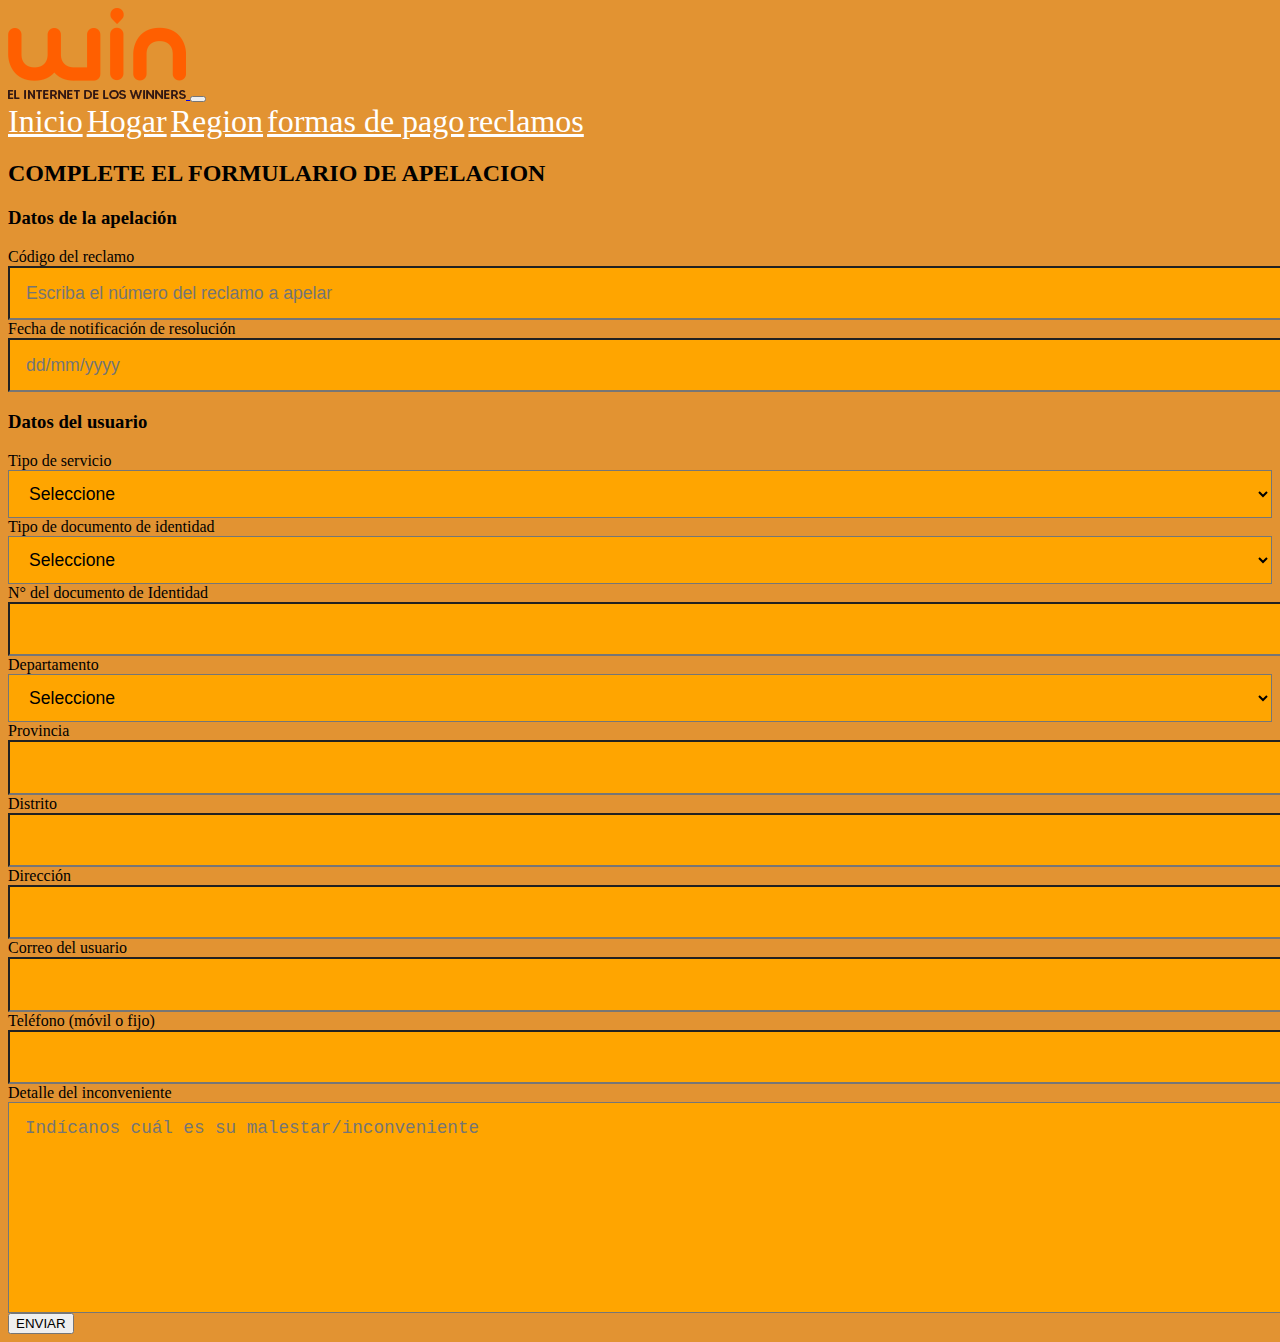
<file: apelacion.html>
<!DOCTYPE html>
<html lang="es">
    <head>
        <meta charset="UTF-8">
        <link rel="icon" type="image7png" sizes="" href="img/iconos/logo.png">
        <meta name="description" content="Curso de HTML - JS - CSS">
        <meta name="viewport" content="width=device-width, initial-scale=1.0">
        <link href="https://cdn.jsdelivr.net/npm/bootstrap@5.2.3/dist/css/bootstrap.min.css" rel="stylesheet" integrity="sha384-rbsA2VBKQhggwzxH7pPCaAqO46MgnOM80zW1RWuH61DGLwZJEdK2Kadq2F9CUG65" crossorigin="anonymous">
        <script src="https://cdn.jsdelivr.net/npm/bootstrap@5.2.3/dist/js/bootstrap.bundle.min.js" integrity="sha384-kenU1KFdBIe4zVF0s0G1M5b4hcpxyD9F7jL+jjXkk+Q2h455rYXK/7HAuoJl+0I4" crossorigin="anonymous"></script>
        <!--CSS del Proyecto-->
        <link rel="stylesheet" type="text/css" href="css/index.css">
    
        <meta http-equiv="X-UA-Compatible" content="IE=edge">
        
        <title>Qejas</title>
    </head>
<body>
    <header class="cabecera">
        
    </header>
    <nav class="navbar navbar-expand-lg navbar-light bg-light">
        <section class="container-fluid bg-dark" >
            <a class="navbar-brand m-0 p-0" href="#">
                <img src="img/logo/logo-oct.png" alt="win internet" class="logo-win">
            </a>
          <a class="navbar-brand" href="Inicio.html"></a>
          <button class="navbar-toggler" type="button" data-bs-toggle="collapse" data-bs-target="#navbarNavAltMarkup" aria-controls="navbarNavAltMarkup" aria-expanded="false" aria-label="Toggle navigation">
            <span class="navbar-toggler-icon"></span>
          </button>
          <section class="collapse navbar-collapse" id="navbarNavAltMarkup">
            <section class="navbar-nav">
              <a class="nav-link active" aria-current="page" href="Inicio.html">Inicio</a>
              <a class="nav-link" href="hogar.html">Hogar</a>
              <a class="nav-link" href="region.html">Region</a>
              <a class="nav-link" href="formadepago.html">formas de pago</a>
              <a class="nav-link" href="reclamos.html">reclamos</a>
            </section>
          </section>
        </section>
      </nav>

      <!----------------------------------------------MAIN---------------------------------------------------------------->
    <main class="container bg-light border border-3 border-success">
        <section class="container">
            <section class="row justify-content-center">
                <section id="form_wraper"  class="step_wraper col-md-8">
                    <h2 class="text-center mb-4">COMPLETE EL FORMULARIO DE APELACION</h2>
                    <form class="row" id="relamacionesForm">
                        
                        <section  class="col-12 hidden-element data-type-apelacion">
                            <h3 class="bold text-normal mt-4 mb-3">Datos de la apelación</h3>
                        </section>
                        <section class="hidden-element data-type-apelacion   col-md-6">
                            <label>Código del reclamo</label>
                            <input type="text" placeholder="Escriba el número del reclamo a apelar" maxlength="50"
                                class="form-control" name="claim_number">
                        </section>
                        <section class="hidden-element data-type-apelacion   col-md-6">
                            <label>Fecha de notificación de resolución</label>
                            <input type="text" placeholder="dd/mm/yyyy" maxlength="10" class="form-control"
                                name="resolution_date">
                        </section>
                        <section class="col-12">
                            <h3 class="bold text-normal mb-3">Datos del usuario</h3>
                        </section>
                        <section  class="hidden-element data-type-reclamo data-type-queja data-type-apelacion   col-md-6">
                            <label>Tipo de servicio</label>
                            <select class="form-control" name="user_type">
                                <option value="" selected="" disabled="">Seleccione</option>
                                <option value="residencial">Residencial</option>
                                <option value="empresa">Empresa</option>
                            </select>
                        </section>
                        <section  class="col-6 hidden-element data-type-reclamo data-type-queja data-type-apelacion"></section>

                        <section class="  col-md-6">
                            <label>Tipo de documento de identidad</label>
                            <select class="form-control" name="document_type">
                                <option value="" selected="" disabled="">Seleccione</option>
                                <option value="ce">Carné de extranjería (CE)</option>
                                <option value="dni">Documento Nacional de Identidad (DNI)</option>
                                <option value="ruc">Registro Único de Contribuyentes (RUC)</option>
                                <option value="pasaporte">Pasaporte</option>
                            </select>
                        </section>

                        <section class="  col-md-6">
                            <label for="dni">N° del documento de Identidad</label>
                            <input type="text" class="form-control" name="document_number" maxlength="15">
                        </section>

                        <section class="  col-md-6">
                            <label>Departamento</label>
                            <select class="form-control" id="departments" name="departmento">
                                <option value="">Seleccione</option>
                                                                    <option value="2">Ancash</option>
                                                                    <option value="7">Callao</option>
                                                                    <option value="13">La Libertad</option>
                                                                    <option value="14">Lambayeque</option>
                                                                    <option value="15">Lima</option>
                                                                    <option value="20">Piura</option>
                                                            </select>
                        </section>
                        <section class="  col-md-6">
                            <label>Provincia</label>
                                <input type="text" class="form-control" name="provincia">
                            </select>
                        </section>

                        <section class="  col-md-6">
                            <label>Distrito</label>
                            <input type="text" class="form-control" name="districto">
                                
                            </select>
                        </section>

                        <section class="  col-md-12">
                            <label>Dirección</label>
                            <input type="text" class="form-control" name="direccion">
                        </section>

                        <section class="  col-md-6">
                            <label>Correo del usuario</label>
                            <input type="email" class="form-control" name="email" maxlength="100">
                        </section>

                        <section class=" col-md-6">
                            <label>Teléfono (móvil o fijo)</label>
                            <input type="text" class="form-control" name="phone" maxlength="9">
                        </section>

    
                        <section  class="hidden-element data-type-reclamo data-type-queja data-category-atencion data-category-producto   col-md-12">
                            <section class=" textarea col-md-12">
                                <label>Detalle del inconveniente  </label>
                                <textarea name="detail" rows="7" maxlength="5000" class="form-control" placeholder="Indícanos cuál es su malestar/inconveniente"></textarea>
                            </section>
                        </section>
                        <section class="  text-center col-md-12">
                            <input type="hidden" name="category" value="servicio">
                            <input type="hidden" name="type" value="reclamo">
                            <button id="enviar" type="button" class="m-4 bg-primary px-5 ">ENVIAR</button>
                        </section>   
                    </form>
                </section>
            </section>
        </section>
    </main>
    <footer></footer>
</body>
</html>
</file>
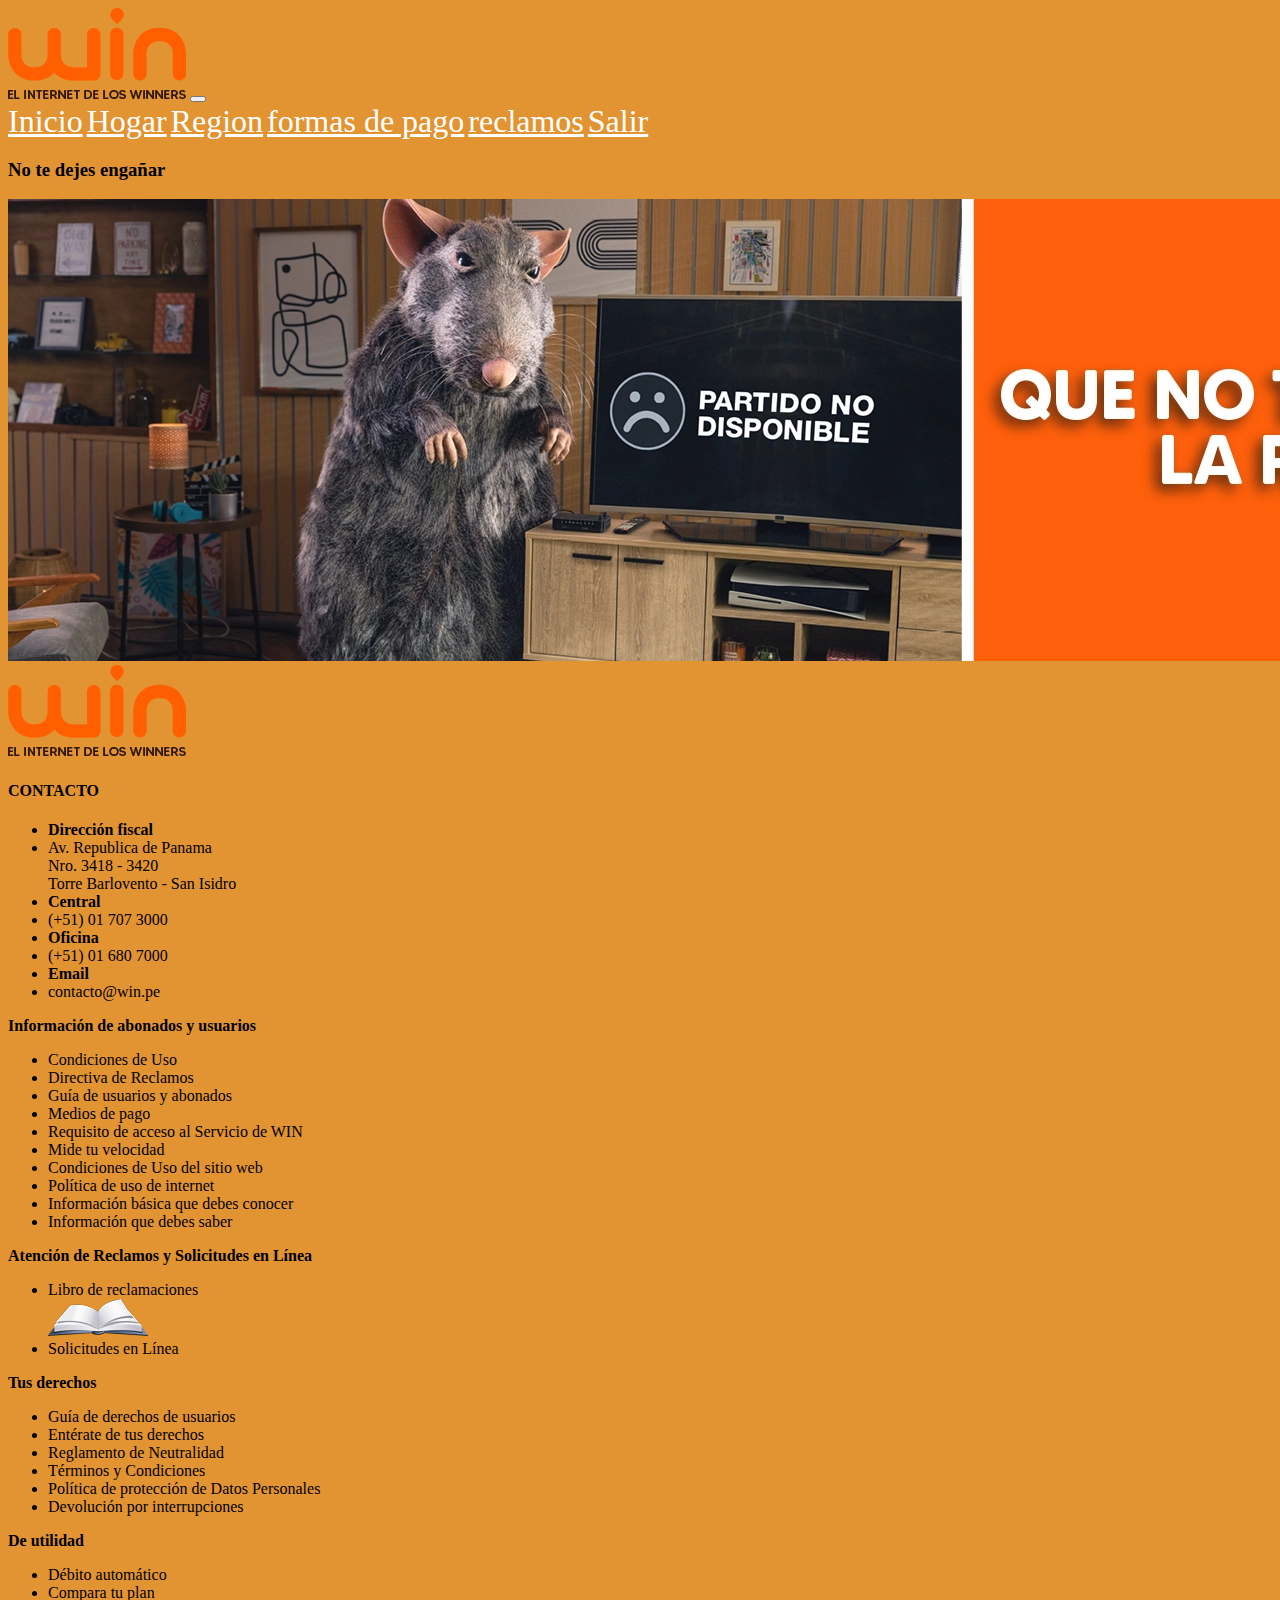
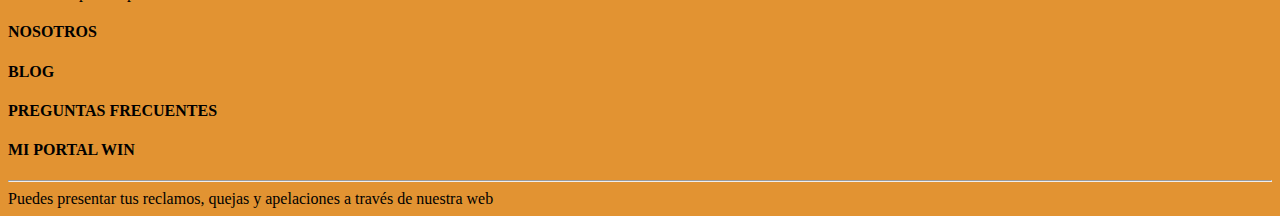
<file: Inicio.html>
<!DOCTYPE html>
<html lang="es">
    <head>
        <meta charset="UTF-8">
        <link rel="icon" type="image7png" sizes="" href="img/iconos/logo.png">
        <meta name="description" content="Curso de HTML - JS - CSS">
        <meta name="viewport" content="width=device-width, initial-scale=1.0">
        <link href="https://cdn.jsdelivr.net/npm/bootstrap@5.2.3/dist/css/bootstrap.min.css" rel="stylesheet" integrity="sha384-rbsA2VBKQhggwzxH7pPCaAqO46MgnOM80zW1RWuH61DGLwZJEdK2Kadq2F9CUG65" crossorigin="anonymous">
        <script src="https://cdn.jsdelivr.net/npm/bootstrap@5.2.3/dist/js/bootstrap.bundle.min.js" integrity="sha384-kenU1KFdBIe4zVF0s0G1M5b4hcpxyD9F7jL+jjXkk+Q2h455rYXK/7HAuoJl+0I4" crossorigin="anonymous"></script>
        <!--CSS del Proyecto-->
        <link rel="stylesheet" type="text/css" href="css/index.css">
    
        <meta http-equiv="X-UA-Compatible" content="IE=edge">
        
        <title>Inicio</title>
    </head>
<body>
    <header class="cabecera">
        
    </header>
    <nav class="navbar navbar-expand-lg navbar-light bg-warning">
        <section class="container-fluid">
            <a class="navbar-brand m-0 p-0">
                <img src="img/logo/logo-oct.png" alt="win internet" class="logo-win">
            </a>
          <a class="navbar-brand" href="Inicio.html"></a>
          <button class="navbar-toggler" type="button" data-bs-toggle="collapse" data-bs-target="#navbarNavAltMarkup" aria-controls="navbarNavAltMarkup" aria-expanded="false" aria-label="Toggle navigation">
            <span class="navbar-toggler-icon"></span>
          </button>
          <section class="collapse navbar-collapse" id="navbarNavAltMarkup">
            <section class="navbar-nav">
              <a class="nav-link" aria-current="page" href="Inicio.html">Inicio</a>
              <a class="nav-link" href="Inicio.html" disable>Hogar</a>
              <a class="nav-link" href="Inicio.html">Region</a>
              <a class="nav-link" href="Inicio.html">formas de pago</a>
              <a class="nav-link" href="reclamos.html">reclamos</a>
              <a class="text-end nav-link" href="index.html" >Salir</a>
              
              
            </section>
          </section>
        </section>
      </nav>
    <main class="container ">
      <section id="service_types_wraper" class="step_wraper col-md-10">
        <h3 class="text-center text-orange text-medium bold mb-4">No te dejes engañar</h3>

        <section class="row d-flex d-xs-block mb-5">
            
            <section class="col-12">
                <section data-type="apelacion" class="shadow-lg h-100 action-choose-type action-filter-problems br-10 p-3 cursor-pointer">
                    <section class="d-flex align-items-center justify-content-center mb-4">
                        <img src="img/galeria/banner-nuevo.png" alt="">
                    </section>
                    
                    </ul>
                </section>
            </section>
        </section>
    </section>
    </main>
    <!------------------------------------------------------FOOTER---------------------------------------------------------------------------------->
    <footer class="bg-secondary ">
      <section class="container white ">
          <section class="row">
              <section class="col-sm-12 col-md-2 col-lg-3 text-center">
                  <img class="win img-responsive" src="img/logo/logo-oct.png" >
              </section>
              <section class=" text-light col-sm-12 col-md-10 col-lg-9">
                  <section class="row row_foot">
                      <section class="col-md-3 col-sm-6">
                          <h4>CONTACTO</h4>
                          <ul>
                              <li><strong>Dirección fiscal</strong></li>
                              <li>Av. Republica de Panama <br> Nro. 3418 - 3420 <br> Torre Barlovento - San Isidro
                              </li>
                              <li><strong>Central</strong></li>
                              <li><a >(+51) 01 707 3000</a></li>
                              <li><strong>Oficina</strong></li>
                              <li><a >(+51) 01 680 7000 </a></li>
                              <li><strong>Email</strong></li>
                              <li><a >contacto@win.pe</a></li>
                          </ul>
                      </section>
  
                      <section class=" text-light col-md-3 col-sm-6">
                          <a ><strong>Información de abonados y usuarios</strong></a>
                          <ul class="ul_with">
                              <li><a target="_blank" rel="noindex nofollow" >Condiciones de Uso</a></li>
                              <li><a target="_blank" rel="noindex nofollow" >Directiva de Reclamos</a></li>
                              <li><a rel="noindex nofollow" >Guía de usuarios y abonados</a></li>
                              <li><a target="_blank" rel="noindex nofollow" >Medios de pago</a>
                              </li>
                              <li><a target="_blank" rel="noindex nofollow">Requisito de
                                      acceso al Servicio de WIN</a></li>
                              <li><a >Mide tu velocidad</a></li>
                              <li><a target="_blank" rel="noindex nofollow" >Condiciones de Uso del sitio web</a></li>
                              <li><a target="_blank" rel="noindex nofollow" >Política de uso de internet
                                  </a></li>
                              <li><a target="_blank" rel="noindex nofollow" >Información básica que debes conocer
                                  </a></li>
                              <li><a target="_blank" rel="noindex nofollow" >Información que debes saber
                                  </a></li>
  
                          </ul>
  
                          <strong>Atención de Reclamos y Solicitudes en Línea</strong>
                          <ul class="ul_with">
                              
                              <li class="mb-2">
                                  <a >
                                      <section>Libro de reclamaciones</section>
                                      <img src="img/iconos/libro-reclamaciones.png" alt="libro reclamaciones">
                                  </a>
                              </li>
                              <li><a rel="noindex nofollow" >Solicitudes en Línea</a></li>
                          </ul>
                      </section>
                      <section class="text-light col-md-3 col-sm-6">
  
                          <a ><strong>Tus derechos</strong></a>
                          <ul class="ul_with">
                              <li><a target="_blank" rel="noindex nofollow" >Guía de derechos de usuarios</a></li>
                              <li><a target="_blank" rel="noindex nofollow" >Entérate de tus derechos</a></li>
                              <li><a rel="noindex nofollow" >Reglamento de Neutralidad</a></li>
                              <li><a target="_blank" rel="noindex nofollow">Términos y Condiciones</a>
                              </li>
                              <li><a target="_blank" rel="noindex nofollow" >Política de protección de Datos Personales</a></li>
                              <li><a target="_blank" rel="noindex nofollow" >Devolución por interrupciones</a></li>
                          </ul>
  
                      </section>
                      <section class="col-md-3 col-sm-6">
                          <strong>De utilidad</strong>
                          <ul class="ul_with">
                              <li><a rel="noindex nofollow" >Débito automático</a>
                              </li>
                              <li><a target="_blank" rel="noindex nofollow" >Compara tu  plan</a></li>
                          </ul>
  
                          <h4><a >NOSOTROS</a></h4>
                          <h4><a >BLOG</a></h4>
                          <h4><a >PREGUNTAS FRECUENTES</a></h4>
                          <h4><a rel="noindex nofollow" target="_blank" >MI PORTAL WIN</a></h4>

                          
                      </section>
                  </section>
              </section>
  
          </section>
          <hr>
          <section class="mt-4 text-center text-normal">
              Puedes presentar tus <a class="bold">reclamos, quejas y apelaciones</a> a través de nuestra web
          </section>
      </section>
  </footer>
</body>
</html>
</file>
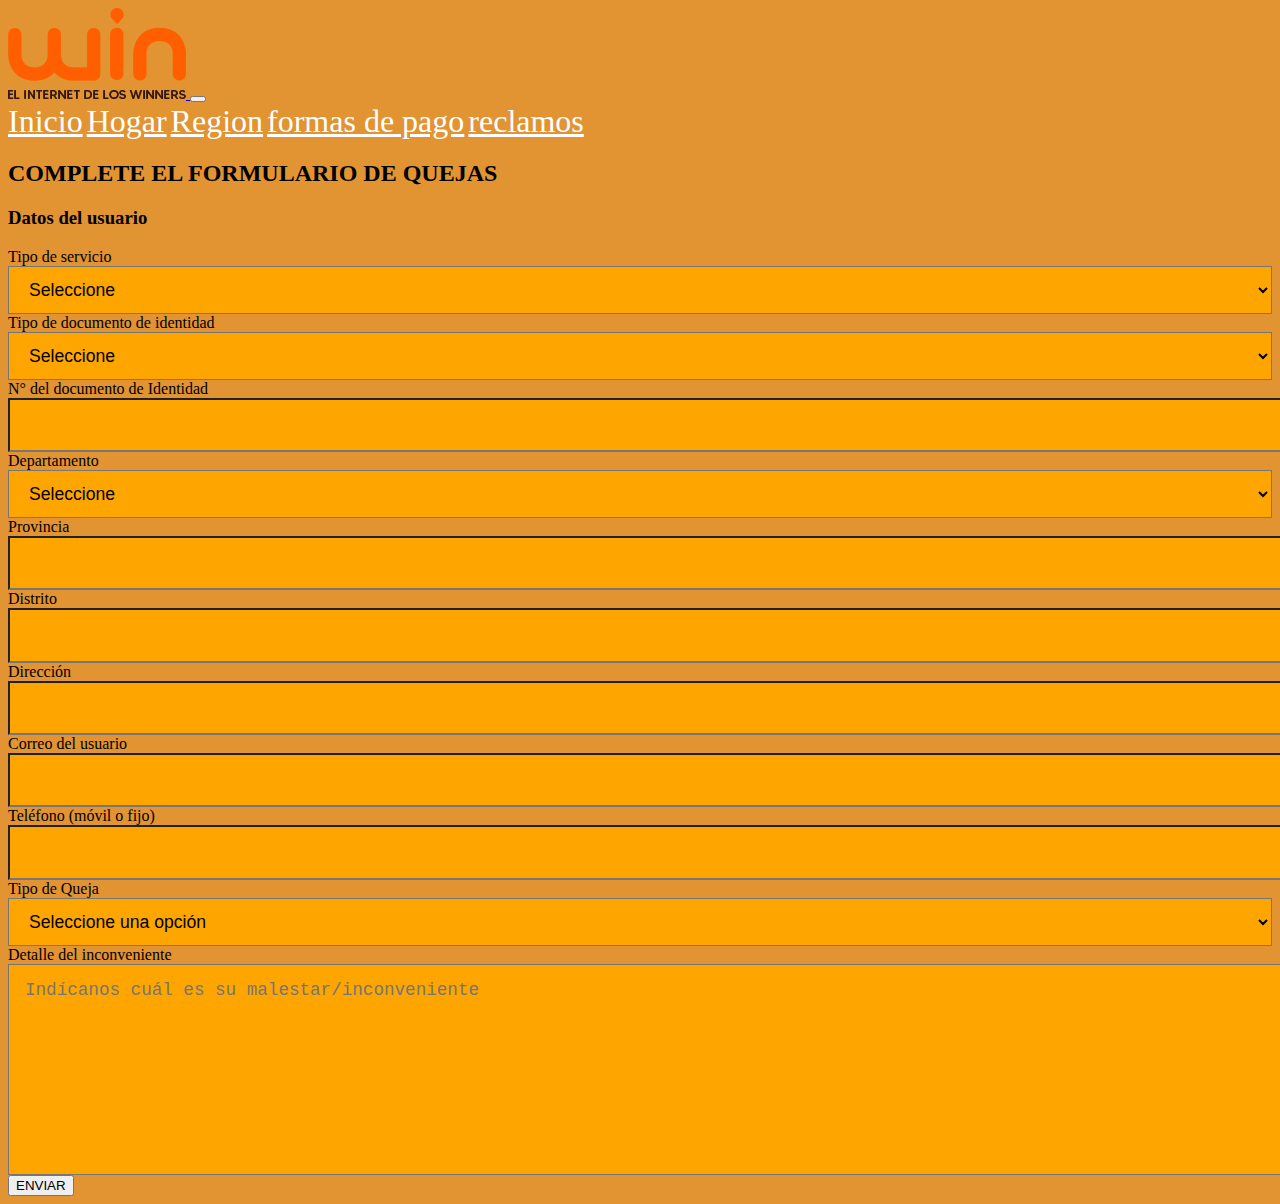
<file: queja.html>
<!DOCTYPE html>
<html lang="es">
    <head>
        <meta charset="UTF-8">
        <link rel="icon" type="image7png" sizes="" href="img/iconos/logo.png">
        <meta name="description" content="Curso de HTML - JS - CSS">
        <meta name="viewport" content="width=device-width, initial-scale=1.0">
        <link href="https://cdn.jsdelivr.net/npm/bootstrap@5.2.3/dist/css/bootstrap.min.css" rel="stylesheet" integrity="sha384-rbsA2VBKQhggwzxH7pPCaAqO46MgnOM80zW1RWuH61DGLwZJEdK2Kadq2F9CUG65" crossorigin="anonymous">
        <script src="https://cdn.jsdelivr.net/npm/bootstrap@5.2.3/dist/js/bootstrap.bundle.min.js" integrity="sha384-kenU1KFdBIe4zVF0s0G1M5b4hcpxyD9F7jL+jjXkk+Q2h455rYXK/7HAuoJl+0I4" crossorigin="anonymous"></script>
        <!--CSS del Proyecto-->
        <link rel="stylesheet" type="text/css" href="css/index.css">
    
        <meta http-equiv="X-UA-Compatible" content="IE=edge">
        
        <title>Qejas</title>
    </head>
<body>
    <header class="cabecera">
        
    </header>
    <nav class="navbar navbar-expand-lg navbar-light bg-light">
        <section class="container-fluid bg-dark" >
            <a class="navbar-brand m-0 p-0" href="#">
                <img src="img/logo/logo-oct.png" alt="win internet" class="logo-win">
            </a>
          <a class="navbar-brand" href="Inicio.html"></a>
          <button class="navbar-toggler" type="button" data-bs-toggle="collapse" data-bs-target="#navbarNavAltMarkup" aria-controls="navbarNavAltMarkup" aria-expanded="false" aria-label="Toggle navigation">
            <span class="navbar-toggler-icon"></span>
          </button>
          <section class="collapse navbar-collapse" id="navbarNavAltMarkup">
            <section class="navbar-nav">
              <a class="nav-link active" aria-current="page" href="Inicio.html">Inicio</a>
              <a class="nav-link" href="hogar.html">Hogar</a>
              <a class="nav-link" href="region.html">Region</a>
              <a class="nav-link" href="formadepago.html">formas de pago</a>
              <a class="nav-link" href="reclamos.html">reclamos</a>
            </section>
          </section>
        </section>
      </nav>

      <!----------------------------------------------MAIN---------------------------------------------------------------->
    <main class="container bg-light border border-3 border-success">
        <section class="container">
            <section class="row justify-content-center">
                

                <section id="service_types_wraper" class="step_wraper col-md-10" style="display: none;">
                    <h3 class="text-center text-orange text-medium bold mb-4">SELECCIONA EL TEMA ASOCIADO Y REGÍSTRALO</h3>
                    <section class="row d-flex d-xs-block mb-5">
                    </section>
                </section>

                <section id="form_wraper"  class="step_wraper col-md-8">
                    <h2 class="text-center mb-4">COMPLETE EL FORMULARIO DE QUEJAS</h2>
                    <form class="row" id="relamacionesForm">

                        <section class="col-12">
                            <h3 class="bold text-normal mb-3">Datos del usuario</h3>
                        </section>

                        <section  class="hidden-element data-type-reclamo data-type-queja data-type-apelacion   col-md-6">
                            <label>Tipo de servicio</label>
                            <select class="form-control" name="user_type">
                                <option value="" selected="" disabled="">Seleccione</option>
                                <option value="residencial">Residencial</option>
                                <option value="empresa">Empresa</option>
                            </select>
                        </section>
                        <section  class="col-6 hidden-element data-type-reclamo data-type-queja data-type-apelacion"></section>

                        <section class="  col-md-6">
                            <label>Tipo de documento de identidad</label>
                            <select class="form-control" name="document_type">
                                <option value="" selected="" disabled="">Seleccione</option>
                                <option value="ce">Carné de extranjería (CE)</option>
                                <option value="dni">Documento Nacional de Identidad (DNI)</option>
                                <option value="ruc">Registro Único de Contribuyentes (RUC)</option>
                                <option value="pasaporte">Pasaporte</option>
                            </select>
                        </section>

                        <section class="  col-md-6">
                            <label for="dni">N° del documento de Identidad</label>
                            <input type="text" class="form-control" name="document_number" maxlength="15">
                        </section>

                        <section class="  col-md-6">
                            <label>Departamento</label>
                            <select class="form-control" id="departments" name="departmento">
                                <option value="">Seleccione</option>
                                                                    <option value="2">Ancash</option>
                                                                    <option value="7">Callao</option>
                                                                    <option value="13">La Libertad</option>
                                                                    <option value="14">Lambayeque</option>
                                                                    <option value="15">Lima</option>
                                                                    <option value="20">Piura</option>
                                                            </select>
                        </section>
                        <section class="  col-md-6">
                            <label>Provincia</label>
                                <input type="text" class="form-control" name="provincia">
                            </select>
                        </section>

                        <section class="  col-md-6">
                            <label>Distrito</label>
                            <input type="text" class="form-control" name="districto">
                                
                            </select>
                        </section>

                        <section class="  col-md-12">
                            <label>Dirección</label>
                            <input type="text" class="form-control" name="direccion">
                        </section>

                        <section class="  col-md-6">
                            <label>Correo del usuario</label>
                            <input type="email" class="form-control" name="email" maxlength="100">
                        </section>

                        <section class=" col-md-6">
                            <label>Teléfono (móvil o fijo)</label>
                            <input type="text" class="form-control" name="phone" maxlength="9">
                        </section>

    
                        <section  class="hidden-element data-type-reclamo data-type-queja data-category-atencion data-category-producto   col-md-12">
                            <label>Tipo de Queja</label>
                            <select name="problem" class="form-control">
                                <option selected="" disabled="" value="" style="display: none;">Seleccione una opción</option>
                                <option value="75" data-type="2" >No llegó respuesta</option>
                                <option value="76" data-type="2" >Negativa de recibir reclamo o recurso de apelación/queja</option>
                                <option value="77" data-type="2">Requerimiento de pago con reclamo en curso</option>
                                <option value="78" data-type="2">Suspensión servicio con reclamo en curso</option>
                                <option value="79" data-type="2">Otros defectos en la tramitación de la queja</option>
                                <option value="80" data-type="2">Demora en aplicar la resolución ya emitida</option>
                                <option value="81" data-type="2">Negativa en entregar número de identificación del reclamo o
                                    recurso de apelación/queja</option>
                            </select>
                            <section class=" textarea col-md-12">
                                <label>Detalle del inconveniente  </label>
                                <textarea name="detail" rows="7" maxlength="5000" class="form-control" placeholder="Indícanos cuál es su malestar/inconveniente"></textarea>
                            </section>
                        </section>
                        <section class="  text-center col-md-12">
                            <input type="hidden" name="category" value="servicio">
                            <input type="hidden" name="type" value="reclamo">
                            <button id="enviar" type="button" class="m-4 bg-primary px-5 ">ENVIAR</button>
                        </section>   
                    </form>
                </section>
            </section>
        </section>
    </main>
    <footer></footer>
</body>
</html>
</file>
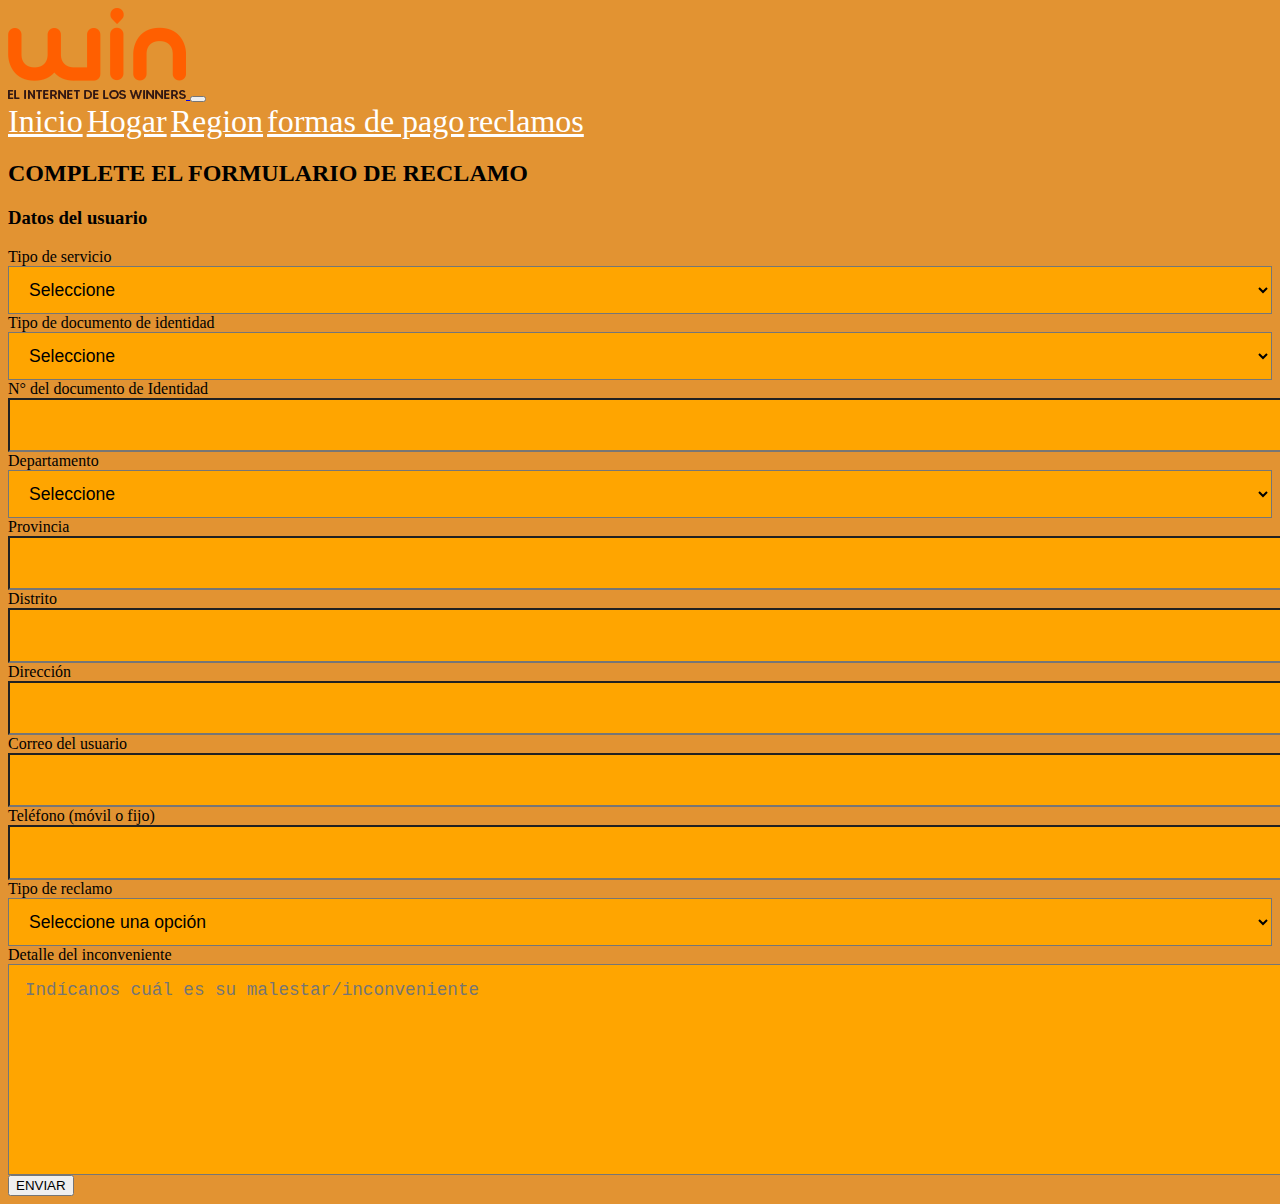
<file: reclamo.html>
<!DOCTYPE html>
<html lang="es">
    <head>
        <meta charset="UTF-8">
        <link rel="icon" type="image7png" sizes="" href="img/iconos/logo.png">
        <meta name="description" content="Curso de HTML - JS - CSS">
        <meta name="viewport" content="width=device-width, initial-scale=1.0">
        <link href="https://cdn.jsdelivr.net/npm/bootstrap@5.2.3/dist/css/bootstrap.min.css" rel="stylesheet" integrity="sha384-rbsA2VBKQhggwzxH7pPCaAqO46MgnOM80zW1RWuH61DGLwZJEdK2Kadq2F9CUG65" crossorigin="anonymous">
        <script src="https://cdn.jsdelivr.net/npm/bootstrap@5.2.3/dist/js/bootstrap.bundle.min.js" integrity="sha384-kenU1KFdBIe4zVF0s0G1M5b4hcpxyD9F7jL+jjXkk+Q2h455rYXK/7HAuoJl+0I4" crossorigin="anonymous"></script>
        <!--CSS del Proyecto-->
        <link rel="stylesheet" type="text/css" href="css/index.css">
    
        <meta http-equiv="X-UA-Compatible" content="IE=edge">
        
        <title>Qejas</title>
    </head>
<body>
    <header class="cabecera">
        
    </header>
    <nav class="navbar navbar-expand-lg navbar-light bg-light">
        <section class="container-fluid bg-dark" >
            <a class="navbar-brand m-0 p-0" href="#">
                <img src="img/logo/logo-oct.png" alt="win internet" class="logo-win">
            </a>
          <a class="navbar-brand" href="Inicio.html"></a>
          <button class="navbar-toggler" type="button" data-bs-toggle="collapse" data-bs-target="#navbarNavAltMarkup" aria-controls="navbarNavAltMarkup" aria-expanded="false" aria-label="Toggle navigation">
            <span class="navbar-toggler-icon"></span>
          </button>
          <section class="collapse navbar-collapse" id="navbarNavAltMarkup">
            <section class="navbar-nav">
              <a class="nav-link active" aria-current="page" href="Inicio.html">Inicio</a>
              <a class="nav-link" href="hogar.html">Hogar</a>
              <a class="nav-link" href="region.html">Region</a>
              <a class="nav-link" href="formadepago.html">formas de pago</a>
              <a class="nav-link" href="reclamos.html">reclamos</a>
            </section>
          </section>
        </section>
      </nav>

      <!----------------------------------------------MAIN---------------------------------------------------------------->
    <main class="container bg-light border border-3 border-success">
        <section class="container">
            <section class="row justify-content-center">
                

                <section id="service_types_wraper" class="step_wraper col-md-10" style="display: none;">
                    <h3 class="text-center text-orange text-medium bold mb-4">SELECCIONA EL TEMA ASOCIADO Y REGÍSTRALO</h3>
                    <section class="row d-flex d-xs-block mb-5">
                    </section>
                </section>

                <section id="form_wraper"  class="step_wraper col-md-8">
                    <h2 class="text-center mb-4">COMPLETE EL FORMULARIO DE RECLAMO</h2>
                    <form class="row" id="relamacionesForm">

                        <section class="col-12">
                            <h3 class="bold text-normal mb-3">Datos del usuario</h3>
                        </section>

                        <section  class="hidden-element data-type-reclamo data-type-queja data-type-apelacion   col-md-6">
                            <label>Tipo de servicio</label>
                            <select class="form-control" name="user_type">
                                <option value="" selected="" disabled="">Seleccione</option>
                                <option value="residencial">Residencial</option>
                                <option value="empresa">Empresa</option>
                            </select>
                        </section>
                        <section  class="col-6 hidden-element data-type-reclamo data-type-queja data-type-apelacion"></section>

                        <section class="  col-md-6">
                            <label>Tipo de documento de identidad</label>
                            <select class="form-control" name="document_type">
                                <option value="" selected="" disabled="">Seleccione</option>
                                <option value="ce">Carné de extranjería (CE)</option>
                                <option value="dni">Documento Nacional de Identidad (DNI)</option>
                                <option value="ruc">Registro Único de Contribuyentes (RUC)</option>
                                <option value="pasaporte">Pasaporte</option>
                            </select>
                        </section>

                        <section class="  col-md-6">
                            <label for="dni">N° del documento de Identidad</label>
                            <input type="text" class="form-control" name="document_number" maxlength="15">
                        </section>

                        <section class="  col-md-6">
                            <label>Departamento</label>
                            <select class="form-control" id="departments" name="departmento">
                                <option value="">Seleccione</option>
                                                                    <option value="2">Ancash</option>
                                                                    <option value="7">Callao</option>
                                                                    <option value="13">La Libertad</option>
                                                                    <option value="14">Lambayeque</option>
                                                                    <option value="15">Lima</option>
                                                                    <option value="20">Piura</option>
                                                            </select>
                        </section>
                        <section class="  col-md-6">
                            <label>Provincia</label>
                                <input type="text" class="form-control" name="provincia">
                            </select>
                        </section>

                        <section class="  col-md-6">
                            <label>Distrito</label>
                            <input type="text" class="form-control" name="districto">
                                
                            </select>
                        </section>

                        <section class="  col-md-12">
                            <label>Dirección</label>
                            <input type="text" class="form-control" name="direccion">
                        </section>

                        <section class="  col-md-6">
                            <label>Correo del usuario</label>
                            <input type="email" class="form-control" name="email" maxlength="100">
                        </section>

                        <section class=" col-md-6">
                            <label>Teléfono (móvil o fijo)</label>
                            <input type="text" class="form-control" name="phone" maxlength="9">
                        </section>

    
                        <section  class="hidden-element data-type-reclamo data-type-queja data-category-atencion data-category-producto   col-md-12">
                            <label>Tipo de reclamo</label>
                            <select name="problem" class="form-control">
                                <option selected="" disabled="" value="" style="display: none;">Seleccione una opción</option>
                                <option value="63" data-type="1">Facturación de Servicios y
                                    Cobro no reconocidos</option>
                                <option value="64" data-type="1">Fallas en la Calidad del Servicio</option>
                                <option value="65" data-type="1">Incumplimiento de promociones y ofertas contractuales</option>
                                <option value="66" data-type="1">Falta o Corte de servicio injustificado</option>
                                <option value="67" data-type="1">Demora en la Instalación/Traslado del servicio</option>
                                <option value="68" data-type="1">Demora en la Suspensión o Baja del servicio</option>
                                <option value="69" data-type="1">No solicitó la contratación del servicio</option>
                                <option value="70" data-type="1">Inconvenientes con el cambio de plan tarifario</option>
                                <option value="71" data-type="1">Inconvenientes con la portabilidad del servicio</option>
                                <option value="72" data-type="1">No permite la contratación del servicio</option>
                                <option value="73" data-type="1">No llegó el recibo de servicios</option>
                                <option value="74" data-type="1">Falta de veracidad u omisión de información</option>
                            </select>
                            <section class=" textarea col-md-12">
                                <label>Detalle del inconveniente  </label>
                                <textarea name="detail" rows="7" maxlength="5000" class="form-control" placeholder="Indícanos cuál es su malestar/inconveniente"></textarea>
                            </section>
                        </section>
                        <section class="  text-center col-md-12">
                            <input type="hidden" name="category" value="servicio">
                            <input type="hidden" name="type" value="reclamo">
                            <button id="enviar" type="button" class="m-4 bg-primary px-5 ">ENVIAR</button>
                        </section>   
                    </form>
                </section>
            </section>
        </section>
    </main>
    <footer></footer>
</body>
</html>
</file>
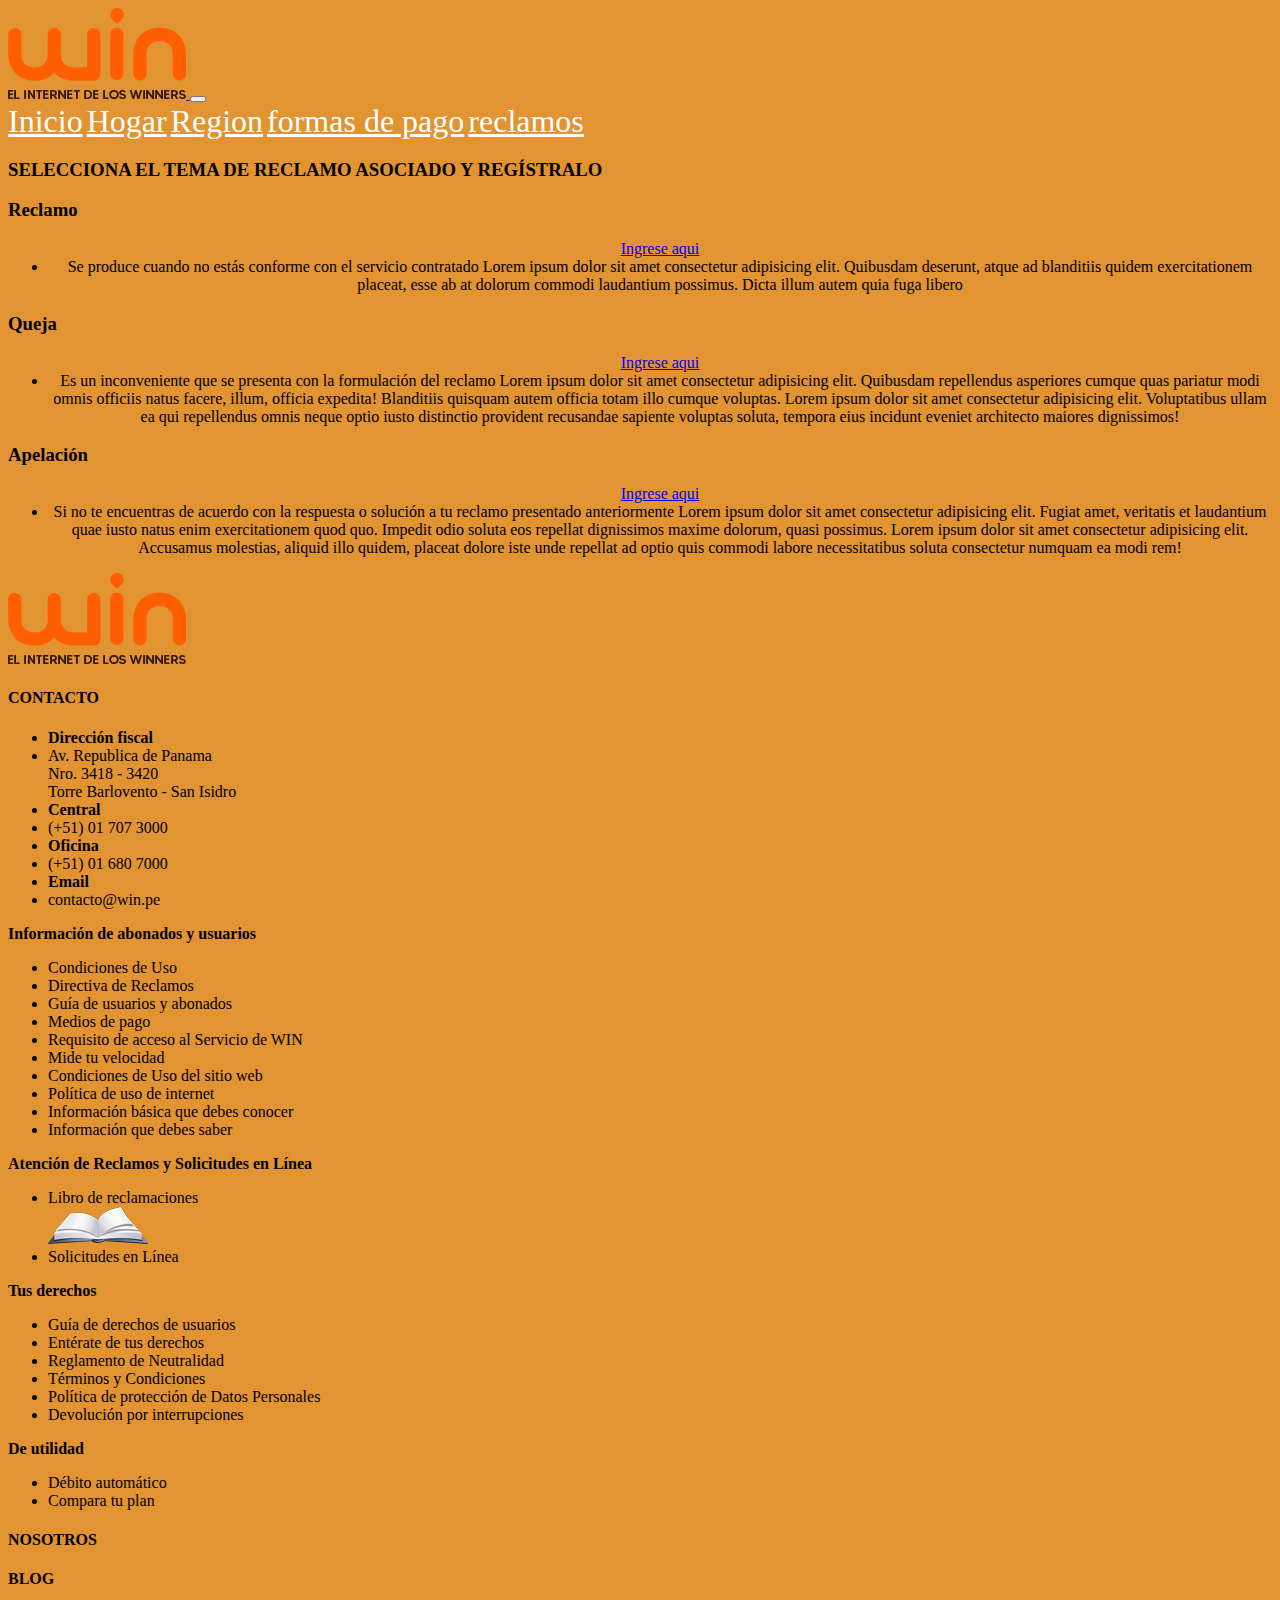
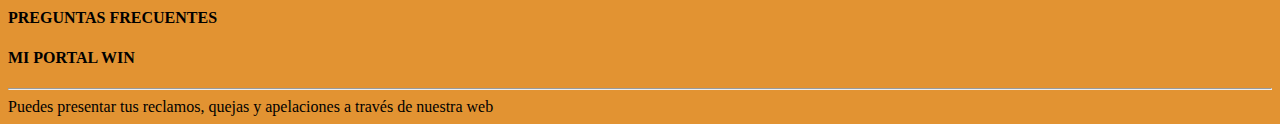
<file: reclamos.html>
<!DOCTYPE html>
<html lang="es">
    <head>
        <meta charset="UTF-8">
        <link rel="icon" type="image7png" sizes="" href="img/iconos/logo.png">
        <meta name="description" content="Curso de HTML - JS - CSS">
        <meta name="viewport" content="width=device-width, initial-scale=1.0">
        <link href="https://cdn.jsdelivr.net/npm/bootstrap@5.2.3/dist/css/bootstrap.min.css" rel="stylesheet" integrity="sha384-rbsA2VBKQhggwzxH7pPCaAqO46MgnOM80zW1RWuH61DGLwZJEdK2Kadq2F9CUG65" crossorigin="anonymous">
        <script src="https://cdn.jsdelivr.net/npm/bootstrap@5.2.3/dist/js/bootstrap.bundle.min.js" integrity="sha384-kenU1KFdBIe4zVF0s0G1M5b4hcpxyD9F7jL+jjXkk+Q2h455rYXK/7HAuoJl+0I4" crossorigin="anonymous"></script>
        <!--CSS del Proyecto-->
        <link rel="stylesheet" type="text/css" href="css/index.css">
    
        <meta http-equiv="X-UA-Compatible" content="IE=edge">
        
        <title>Inicio</title>
    </head>
<body>
    <header></header>
    <nav class="navbar navbar-expand-lg navbar-light bg-light">
        <section class="container-fluid bg-dark" >
            <a class="navbar-brand m-0 p-0" href="">
                <img src="img/logo/logo-oct.png" alt="win internet" class="logo-win">
            </a>
          <a class="navbar-brand" href="Inicio.html"></a>
          <button class="navbar-toggler" type="button" data-bs-toggle="collapse" data-bs-target="#navbarNavAltMarkup" aria-controls="navbarNavAltMarkup" aria-expanded="false" aria-label="Toggle navigation">
            <span class="navbar-toggler-icon"></span>
          </button>
          <section class="collapse navbar-collapse" id="navbarNavAltMarkup">
            <section class="navbar-nav">
              <a class="nav-link active" aria-current="page" href="Inicio.html">Inicio</a>
              <a class="nav-link" href="Inicio.html">Hogar</a>
              <a class="nav-link" href="Inicio.html">Region</a>
              <a class="nav-link" href="Inicio.html">formas de pago</a>
              <a class="nav-link" href="reclamos.html">reclamos</a>
            </section>
          </section>
        </section>
      </nav>
    <main class="container bg-warning">
        
        <section id="service_types_wraper" class="step_wraper col-md-10">
            <h3 class="text-center text-orange text-medium bold mb-4">SELECCIONA EL TEMA DE RECLAMO ASOCIADO Y REGÍSTRALO</h3>

            <section class="row d-flex d-xs-block mb-5">
                <section class="col-sm-4 mb-xs-5">
                    <section data-type="reclamo" class="shadow-lg h-100 action-choose-type action-filter-problems br-10 p-3 cursor-pointer">
                        <section class="d-flex justify-content-center align-items-center mb-4">
                            
                            <h3 class="bold text-medium ml-4">Reclamo</h3>
                        </section>
                        <ul class="win_list" >
                            <a  href="reclamo.html">Ingrese aqui</a>
                            <li>Se produce cuando no estás conforme con el servicio contratado Lorem ipsum dolor sit amet consectetur adipisicing elit. Quibusdam deserunt, atque ad blanditiis quidem exercitationem placeat, esse ab at dolorum commodi laudantium possimus. Dicta illum autem quia fuga libero <quis class="lorem"></quis></li>
                        </ul>
                    </section>
                </section>
                <section class="col-sm-4 mb-xs-5">
                    <section data-type="queja" class="shadow-lg h-100 action-choose-type action-filter-problems br-10 p-3 cursor-pointer">
                        <section class="d-flex justify-content-center align-items-center mb-4">
                    
                            <h3 class="bold text-medium ml-4">Queja</h3>
                        </section>
                        <ul class="win_list">
                            <a href="queja.html">Ingrese aqui</a>
                            <li>Es un inconveniente que se presenta con la formulación del reclamo Lorem ipsum dolor sit amet consectetur adipisicing elit. Quibusdam repellendus asperiores cumque quas pariatur modi omnis officiis natus facere, illum, officia expedita! Blanditiis quisquam autem officia totam illo cumque voluptas. Lorem ipsum dolor sit amet consectetur adipisicing elit. Voluptatibus ullam ea qui repellendus omnis neque optio iusto distinctio provident recusandae sapiente voluptas soluta, tempora eius incidunt eveniet architecto maiores dignissimos!</li>
                        </ul>
                    </section>
                </section>
                <section class="col-sm-4">
                    <section data-type="apelacion" class="shadow-lg h-100 action-choose-type action-filter-problems br-10 p-3 cursor-pointer">
                        <section class="d-flex align-items-center justify-content-center mb-4">
                            
                            <h3 class="bold text-medium ml-4">Apelación</h3>
                        </section>
                        <ul class="win_list">
                            <a href="apelacion.html">Ingrese aqui</a>
                            <li>Si no te encuentras de acuerdo con la respuesta o solución a tu reclamo presentado
                                anteriormente Lorem ipsum dolor sit amet consectetur adipisicing elit. Fugiat amet, veritatis et laudantium quae iusto natus enim exercitationem quod quo. Impedit odio soluta eos repellat dignissimos maxime dolorum, quasi possimus. Lorem ipsum dolor sit amet consectetur adipisicing elit. Accusamus molestias, aliquid illo quidem, placeat dolore iste unde repellat ad optio quis commodi labore necessitatibus soluta consectetur numquam ea modi rem!</li>
                        </ul>
                    </section>
                </section>
            </section>
        </section>
    </main>

    <!-------------------------------------------------FOOTER---------------------------------------------------------->

    <footer class="bg-secondary ">
        <section class="container white ">
            <section class="row">
                <section class="col-sm-12 col-md-2 col-lg-3 text-center">
                    <img class="win img-responsive" src="img/logo/logo-oct.png" >
                    <section class="social center">

                    </section>
                </section>
                <section class=" text-light col-sm-12 col-md-10 col-lg-9">
                    <section class="row row_foot">
                        <section class="col-md-3 col-sm-6">
                            <h4>CONTACTO</h4>
                            <ul>
                                <li><strong>Dirección fiscal</strong></li>
                                <li>Av. Republica de Panama <br> Nro. 3418 - 3420 <br> Torre Barlovento - San Isidro
                                </li>
                                <li><strong>Central</strong></li>
                                <li><a >(+51) 01 707 3000</a></li>
                                <li><strong>Oficina</strong></li>
                                <li><a >(+51) 01 680 7000 </a></li>
                                <li><strong>Email</strong></li>
                                <li><a >contacto@win.pe</a></li>
                            </ul>
                        </section>
    
                        <section class=" text-light col-md-3 col-sm-6">
                            <a ><strong>Información de abonados y usuarios</strong></a>
                            <ul class="ul_with">
                                <li><a target="_blank" rel="noindex nofollow" >Condiciones de Uso</a></li>
                                <li><a target="_blank" rel="noindex nofollow" >Directiva de Reclamos</a></li>
                                <li><a rel="noindex nofollow" >Guía de usuarios y abonados</a></li>
                                <li><a target="_blank" rel="noindex nofollow" >Medios de pago</a>
                                </li>
                                <li><a target="_blank" rel="noindex nofollow">Requisito de
                                        acceso al Servicio de WIN</a></li>
                                <li><a >Mide tu velocidad</a></li>
                                <li><a target="_blank" rel="noindex nofollow" >Condiciones de Uso del sitio web</a></li>
                                <li><a target="_blank" rel="noindex nofollow" >Política de uso de internet
                                    </a></li>
                                <li><a target="_blank" rel="noindex nofollow" >Información básica que debes conocer
                                    </a></li>
                                <li><a target="_blank" rel="noindex nofollow" >Información que debes saber
                                    </a></li>
    
                            </ul>
    
                            <strong>Atención de Reclamos y Solicitudes en Línea</strong>
                            <ul class="ul_with">
                                
                                <li class="mb-2">
                                    <a >
                                        <section>Libro de reclamaciones</section>
                                        <img src="img/iconos/libro-reclamaciones.png" alt="libro reclamaciones">
                                    </a>
                                </li>
                                <li><a rel="noindex nofollow" >Solicitudes en Línea</a></li>
                            </ul>
                        </section>
                        <section class="text-light col-md-3 col-sm-6">
    
                            <a ><strong>Tus derechos</strong></a>
                            <ul class="ul_with">
                                <li><a target="_blank" rel="noindex nofollow" >Guía de derechos de usuarios</a></li>
                                <li><a target="_blank" rel="noindex nofollow" >Entérate de tus derechos</a></li>
                                <li><a rel="noindex nofollow" >Reglamento de Neutralidad</a></li>
                                <li><a target="_blank" rel="noindex nofollow">Términos y Condiciones</a>
                                </li>
                                <li><a target="_blank" rel="noindex nofollow" >Política de protección de Datos Personales</a></li>
                                <li><a target="_blank" rel="noindex nofollow" >Devolución por interrupciones</a></li>
                            </ul>
    
                        </section>
                        <section class="col-md-3 col-sm-6">
                            <strong>De utilidad</strong>
                            <ul class="ul_with">
                                <li><a rel="noindex nofollow" >Débito automático</a>
                                </li>
                                <li><a target="_blank" rel="noindex nofollow" >Compara tu  plan</a></li>
                            </ul>
    
                            <h4><a >NOSOTROS</a></h4>
                            <h4><a >BLOG</a></h4>
                            <h4><a >PREGUNTAS FRECUENTES</a></h4>
                            <h4><a rel="noindex nofollow" target="_blank" >MI PORTAL WIN</a></h4>

                            
                        </section>
                    </section>
                </section>
    
            </section>
            <hr>
            <section class="mt-4 text-center text-normal">
                Puedes presentar tus <a class="bold">reclamos, quejas y apelaciones</a> a través de nuestra web
            </section>
        </section>
    </footer>
</body>
</html>
</file>
<file: css/index.css>
body{
    background-color: #e29332;
}
.form-control{
    display: block;
    width: 100%;
    padding: 0.75rem 1rem;
    font-size: 1.1rem;
    font-weight: 500;
    line-height: 1.5;
    box-shadow: none;
    background-color: orange;
    transition: color .2s;

}

.win_list{
    text-align: center;

}
.nav-link{
    color: white;
    font-size: xx-large;
}
footer{
    
    align-items: flex-end;
}
</file>
